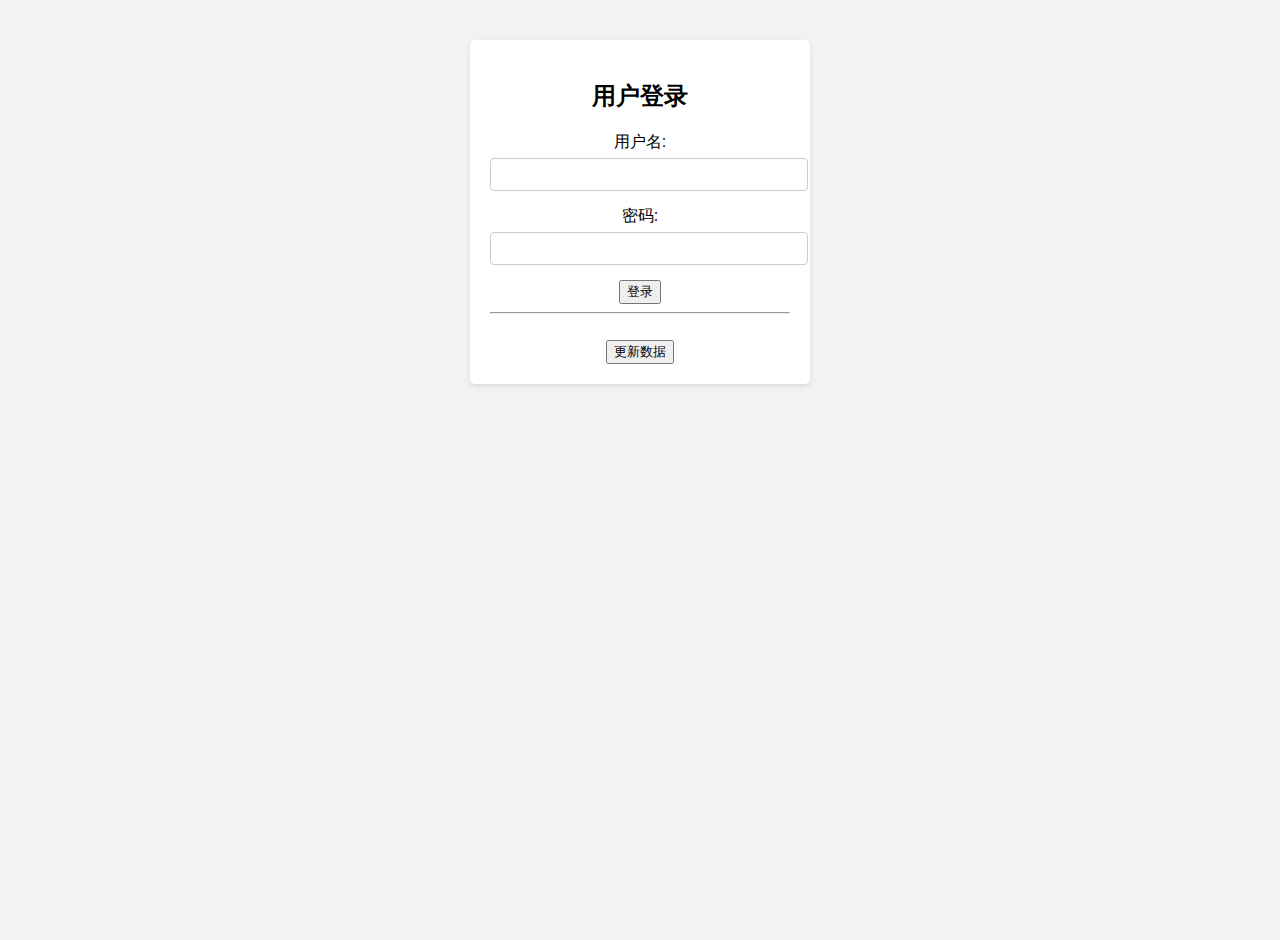
<file: WebTest/target/WebTest-1.0-SNAPSHOT/index.html>
<!DOCTYPE html>
<html lang="en">
<head>
    <meta charset="UTF-8">
    <meta name="viewport" content="width=device-width, initial-scale=1.0">
    <title>登录界面</title>
    <link rel="stylesheet" type="text/css" href="style.css">
    <link href="style.css" rel="stylesheet">
</head>
<body>
<div class="login-container">
    <h2>用户登录</h2>
    <form action="loggin" method="post">
        <div class="form-group">
            <label for="username">用户名:</label>
            <input type="text" id="username" name="username" required>
        </div>
        <div class="form-group">
            <label for="password">密码:</label>
            <input type="password" id="password" name="password" required>
        </div>
        <button type="submit">登录</button>
    </form>
    <hr>
    <div id="time"></div>
    <br>
    <button onclick="updateTime()">更新数据</button>
    <script>
        updateTime()
    </script>
</div>
</body>
</html>
</file>
<file: WebTest/target/WebTest-1.0-SNAPSHOT/style.css>
body, html {
    height: 100%;
    margin: 0;
    font-family: Arial, sans-serif;
    background-color: #f2f2f2;
    display: flex;
    justify-content: center;
    align-items: flex-start; /* 初始时顶部对齐 */
    padding-top: 20px; /* 调整登录窗口距离顶部的距离 */
}

.login-container {
    text-align: center;
    background-color: #fff;
    padding: 20px;
    border-radius: 5px;
    box-shadow: 0 2px 5px rgba(0, 0, 0, 0.1);
    width: 300px; /* 设置登录窗口的宽度 */
}

.login-container h2 {
    margin-bottom: 20px; /* 标题和表单之间的间距 */
}

.form-group {
    margin-bottom: 15px; /* 表单项之间的间距 */
}

.form-group label {
    display: block; /* 使标签占据整行 */
    margin-bottom: 5px; /* 标签和输入框之间的间距 */
}

.form-group input[type="text"],
.form-group input[type="password"] {
    width: 100%; /* 输入框填满整个容器宽度 */
    padding: 8px; /* 内边距 */
    border-radius: 4px; /* 圆角 */
    border: 1px solid #ccc; /* 边框 */
}

.form-group input[type="submit"] {
    background-color: #4CAF50; /* 绿色背景 */
    color: white; /* 白色文本 */
    padding: 8px 15px; /* 内边距 */
    border: none; /* 无边框 */
    border-radius: 4px; /* 圆角 */
    cursor: pointer; /* 鼠标悬停时变为手形 */
}

.form-group input[type="submit"]:hover {
    background-color: #45a049; /* 鼠标悬停时的背景色 */
}
</file>
